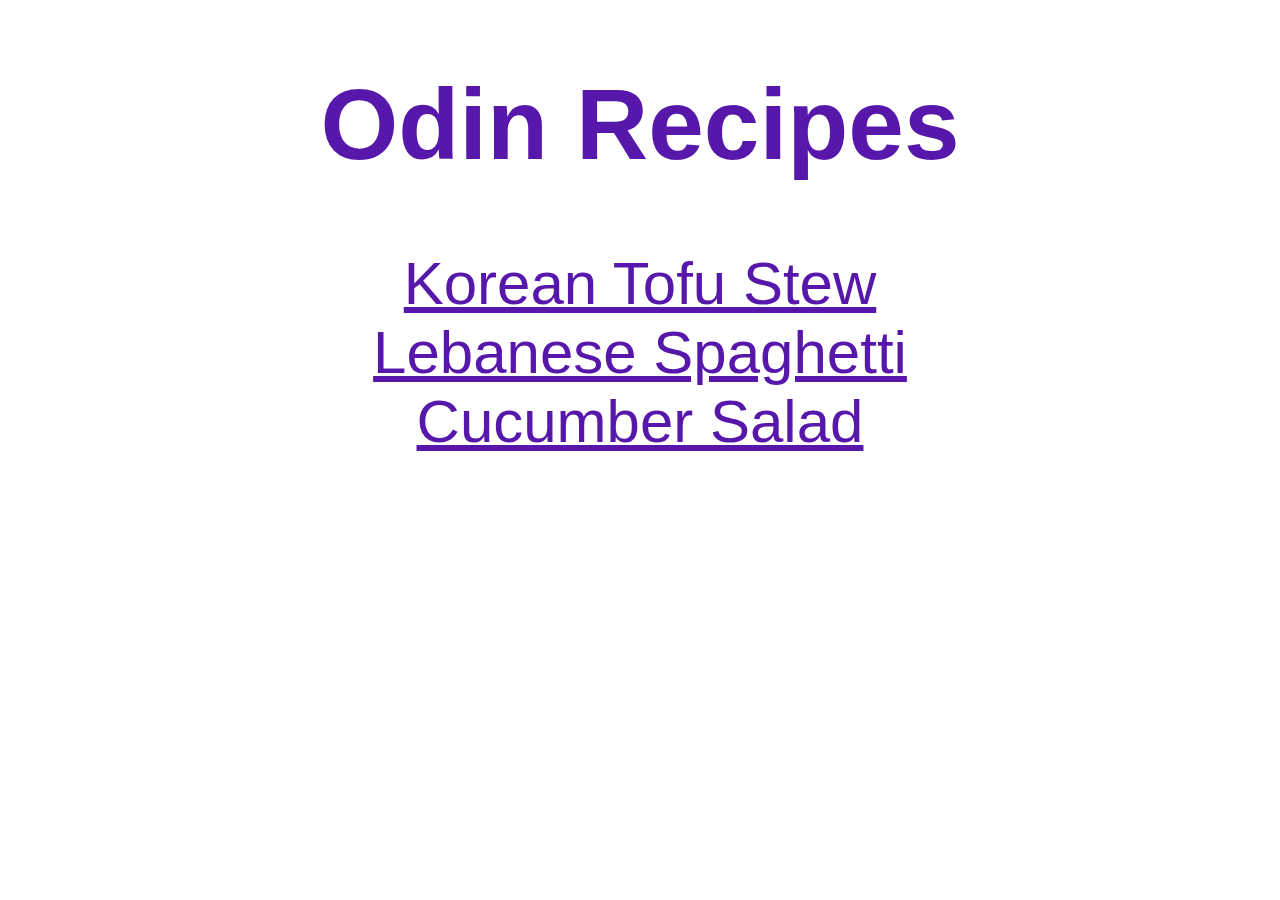
<file: index.html>
<!DOCTYPE html>
<html lang="en">
    <head>
        <meta charset="UTF-8">
        <link rel="stylesheet" href="./styles.css">
        <title>Odin Recipes</title>
    </head>
    <body>
        <h1>Odin Recipes</h1>
        <ul class="recipe-list">
            <li><a href="./recipes/tofu-stew.html">Korean Tofu Stew</a></li>
            <li><a href="./recipes/lebanese-spaghetti.html">Lebanese Spaghetti</a></li>
            <li><a href="./recipes/cucumber-salad.html">Cucumber Salad</a></li>
        </ul>
    </body>
</html>
</file>
<file: styles.css>
* {
    font-family: Helvetica, Arial, sans-serif;
}

body {
    width: 80%;
    margin: auto;
    display: block;
}

h1,
h3,
.recipe-list a,
#description {
    color: rgb(87, 23, 171);
}

h1 {
    font-size: 100px;
    text-align: center;
}

h3,
#description {
    font-size: 24px;
}

p {
    font-size: 15px;
}

img {
    margin: auto;
    width: 60%;
    display: block;

}

.top-menu {
    text-align: center;
}

.top-menu a {
    text-decoration: none;
    color: brown;
    font-weight: bold;
}

.top-menu a:hover {
    background-color: yellow;
}

.recipe-list {
    font-size: 60px;
    text-align: center;
    padding: 0;
    list-style-type: none;
}

.recipe-list a:hover {
    background-color: yellow;
}
</file>
